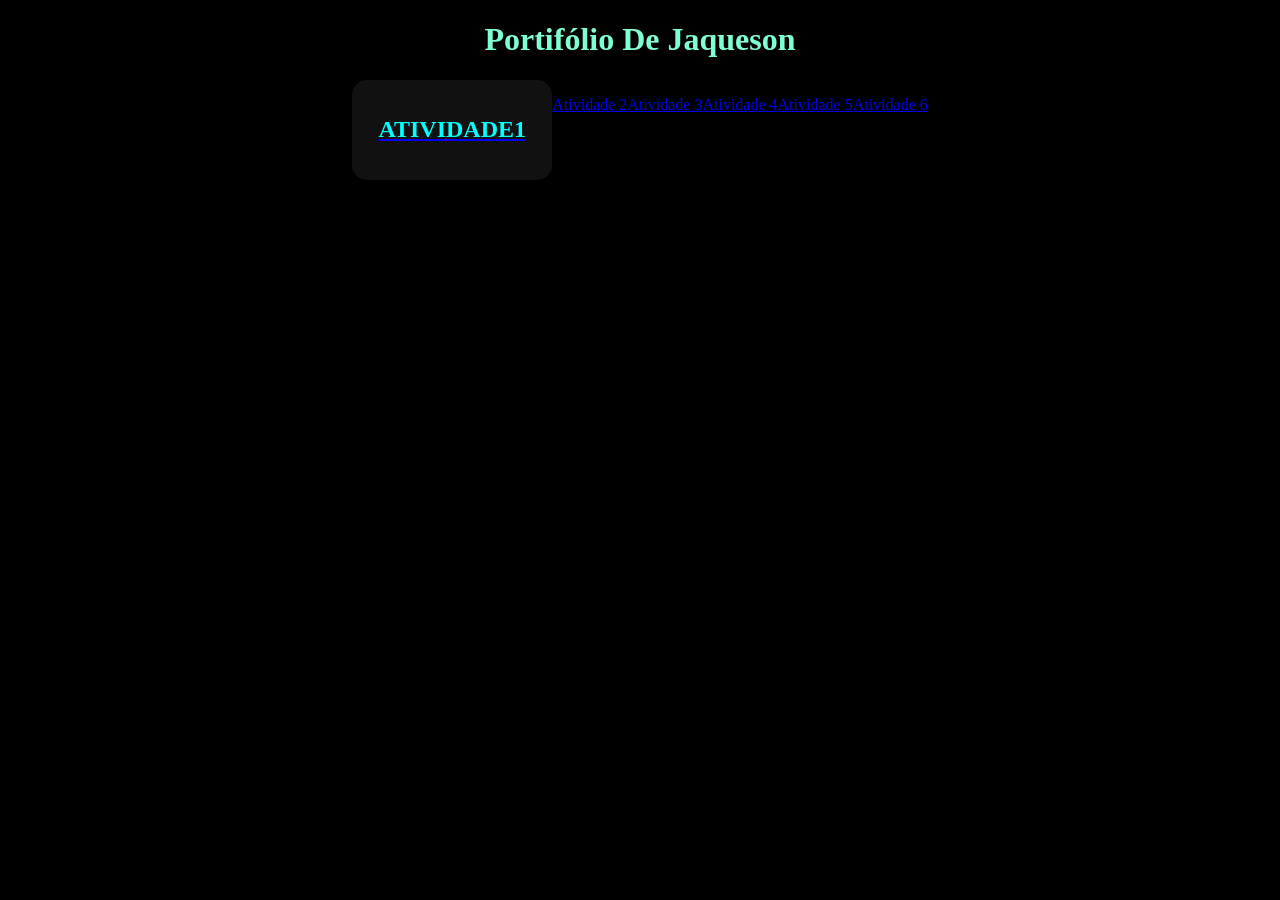
<file: index.html>
<!DOCTYPE html>
<html lang="pt-br">
<head>
    <meta charset="UTF-8">
    <meta name="viewport" content="width=device-width, initial-scale=1.0">
    <title>Meu Portifólio</title>
    <link rel="stylesheet" href="style.css">
</head>
<body>
    <header>
        <div>
            <h1 class="title">Portifólio De Jaqueson</h1>
        </div>
        
    </header>
    <main>
        <a href="atividade1/olamundo.html">
        <div class="holographic-card">
            <h2>ATIVIDADE1</h2>
        </div> 
        </a>
        
        
        
        <a href="atividade2/botao.html"><p>Atividade 2</p></a>
        <a href="atividade3/CalculoadoraNota.html"><p>Atividade 3</p></a>
        <a href="atividade4/descubra.html"><p>Atividade 4</p></a>
        <a href="atividade5/maior.html"><p>Atividade 5</p></a>
        <a href="###"><p>Atividade 6</p></a>
    </main>
    <footer>

    </footer>
</body>
</html>
</file>
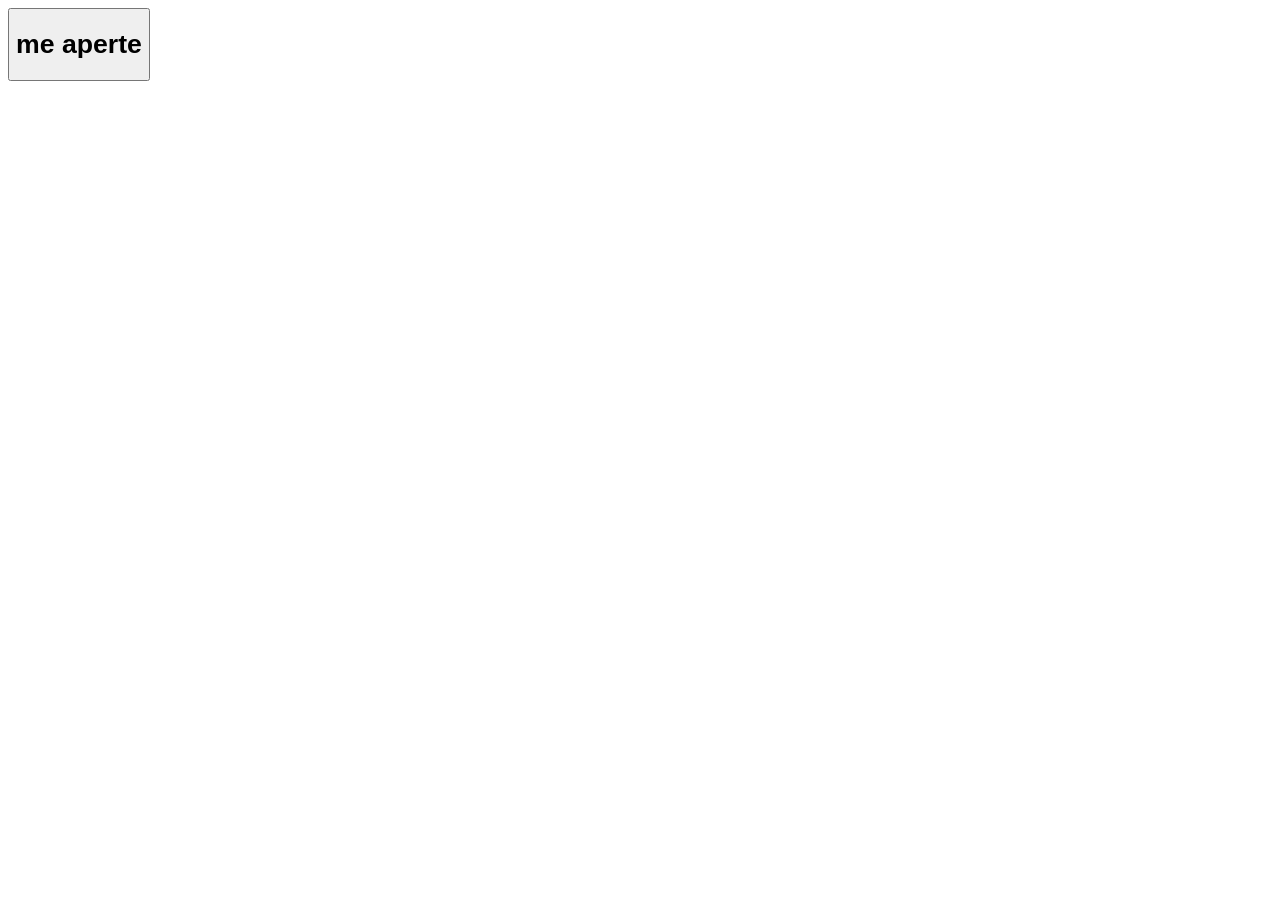
<file: atividade2/botao.html>
<!DOCTYPE html>
<html lang="en">
<head>
    <meta charset="UTF-8">
    <meta name="viewport" content="width=device-width, initial-scale=1.0">
    <title>botão kauwai</title>
</head>
<body>
    <button onclick="botao()"><h1>me aperte</h1></button>
    <script src="botau.js"></script>
</body>
</html>
</file>
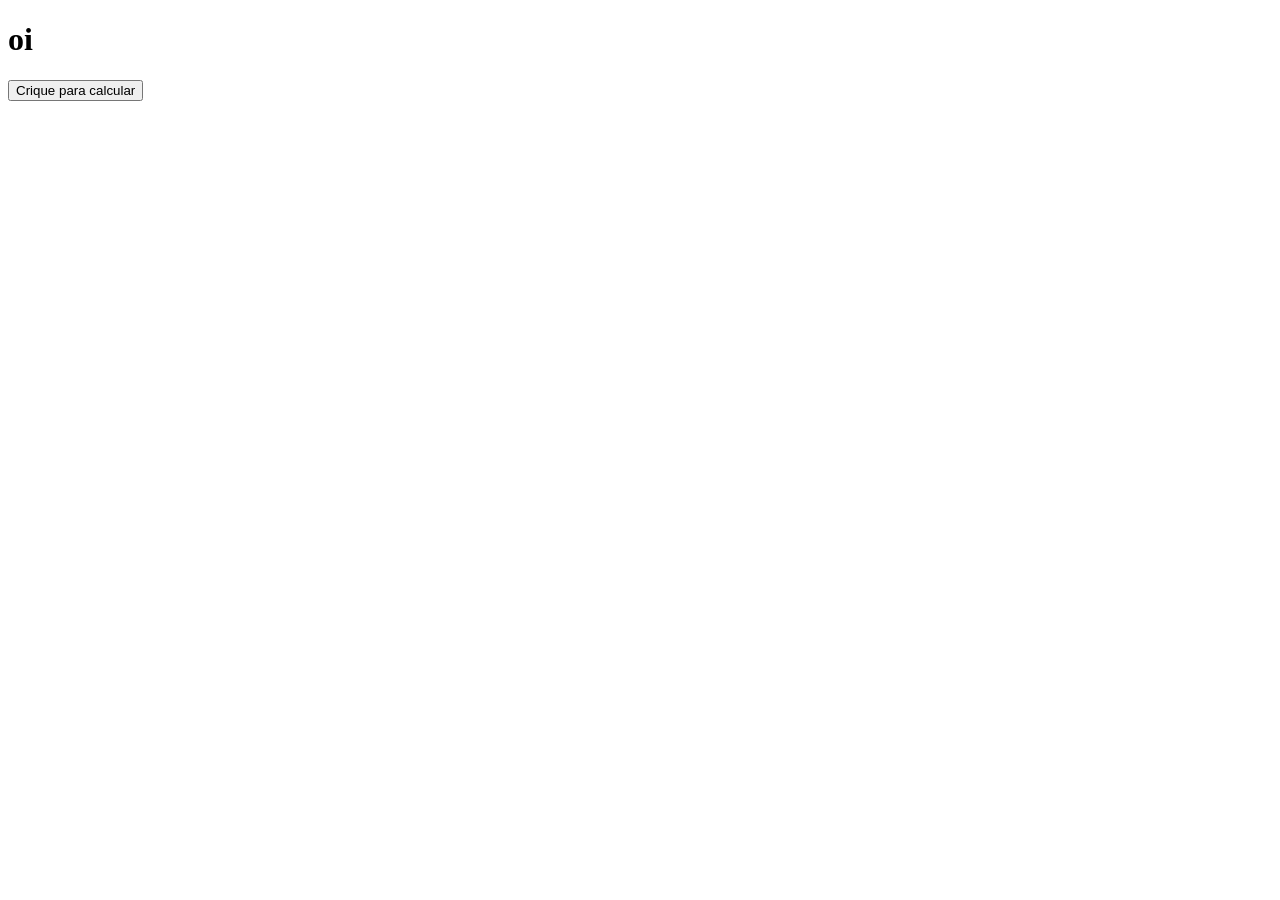
<file: atividade3/CalculoadoraNota.html>
<!DOCTYPE html>
<html lang="PT-BR">
<head>
    <meta charset="UTF-8">
    <meta name="viewport" content="width=device-width, initial-scale=1.0">
    <title>Vou calcular sua nota</title>
</head>
<body>
    <h1>oi</h1>

    <button onclick="calcular()">Crique para calcular</button>

    <script src="script.js"></script>
</body>
</html>
</file>
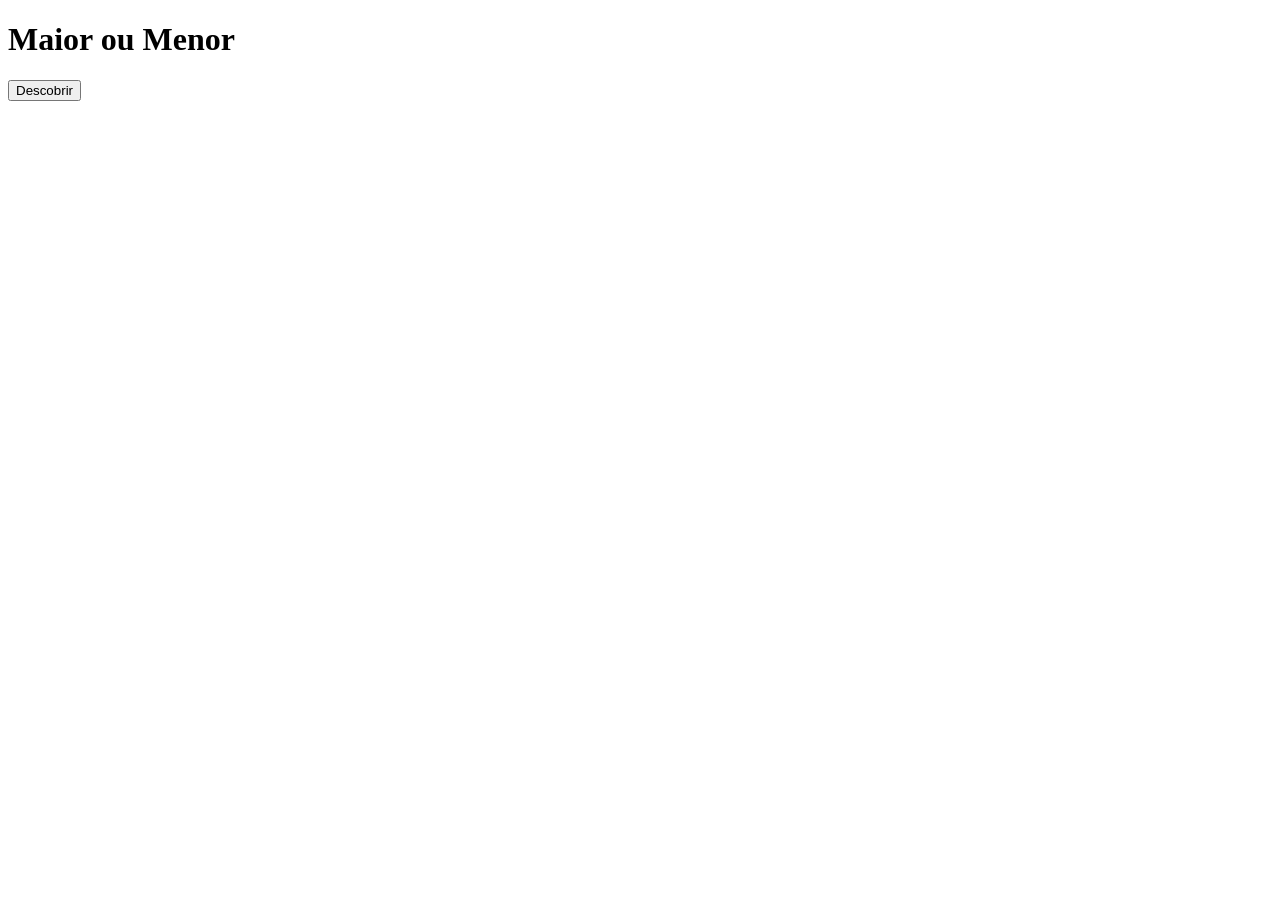
<file: atividade5/maior.html>
<!DOCTYPE html>
<html lang="pt-br">
<head>
    <meta charset="UTF-8">
    <meta name="viewport" content="width=device-width, initial-scale=1.0">
    <title>Maior ou Menor</title>
</head>
<body>
    <h1>Maior ou Menor</h1>
    <button onclick="Maior()">Descobrir</button>
    <script src="script.js"></script>
</body>
</html>
</file>
<file: style.css>
body{
    text-align: center;
    background-color: black;
}

header {
    text-align: center;
}
.title{
    color: aquamarine;
}
main{ 
    display: flex;
    justify-content: center;
}

.holographic-card{
    width: 200px;
    height: 100px;
    background: #111;
    display: flex;
    justify-content: center;
    align-items: center;
    position: relative;
    overflow: hidden;
    border-radius: 15px;
    transition: all 0.5s ease;
}
.holographic-card h2{
    color: #0ff;
    position: relative;
    z-index: 2;
}
.holographic-card::before {
  content: '';
  position: absolute;
  top: -50%;
  left: -50%;
  width: 200%;
  height: 200%;
  background: linear-gradient(
    0deg, 
    transparent, 
    transparent 30%, 
    rgba(0,255,255,0.3)
  );
  transform: rotate(-45deg);
  transition: all 0.5s ease;
  opacity: 0;
}

.holographic-card:hover{
    transform: scale(1.05);
    box-shadow: 0 0 20px  rgba(0,255,255,0.3);
}

.holographic-card:hover::before{
    opacity: 1;
    transform: rotate(-45deg) translateY(100%);
}
</file>
